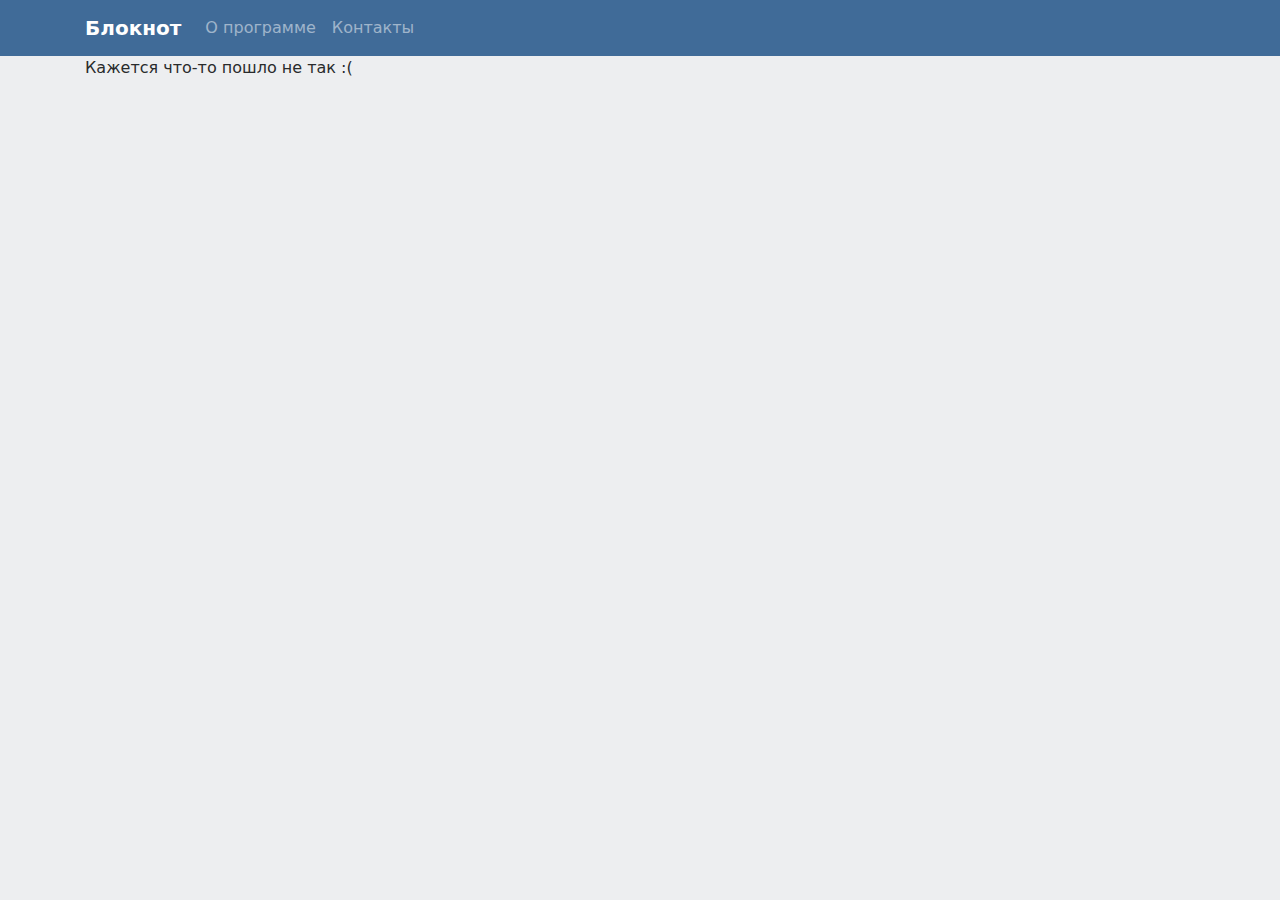
<file: index.html>
<!doctype html>
<html lang="ru">
<head>
	<meta charset="utf-8">
	<meta name="viewport" content="width=device-width, initial-scale=1.0">
	<title>Блокнот</title>
	<!--Импорт Bootstrap-->
	<link rel="stylesheet" type="text/css" href="./assets/Bootstrap/bootstrap.min.css">
	<!--Импорт всех стилей-->
	<link rel="stylesheet" type="text/css" href="./css/main.css">
	<link rel="stylesheet" type="text/css" href="./css/navbar.css">
</head>
<body>
	<nav class="navbar navbar-inverse navbar-toggleable-md fixed-top">
		<button type="button" class="navbar-toggler navbar-toggler-right" data-toggle="collapse" data-target="#navcollapse">
			<span class="navbar-toggler-icon"></span>
		</button>
		<div class="container">
			<a v-on:click.prevent="gotoMain" href="#" class="navbar-brand">Блокнот</a>
			<div class="collapse navbar-collapse" id="navcollapse">
				<ul class="navbar-nav mr-auto">
					<li class="nav-item"><a v-on:click.prevent="gotoAbout" href="#" class="nav-link">О программе</a></li>
					<li class="nav-item"><a v-on:click.prevent="gotoContact" href="#" class="nav-link">Контакты</a></li>
				</ul>
			</div>
		</div>
	</nav>
	<div class="container">
		<div id="app">
			
		</div>
	</div>
	<!--Импорт JQuery-->
	<script type="text/javascript" src="./assets/JQuery/jquery-3.2.1.min.js"></script>
	<!--Импорт Tether-->
	<script type="text/javascript" src="./assets/Tether/tether.min.js"></script>
	<!--Импорт Bootstrap-->
	<script type="text/javascript" src="./assets/Bootstrap/bootstrap.min.js"></script>
	<!--Импорт Vue.js-->
	<script type="text/javascript" src="./assets/Vue/vue.js"></script>
	<script type="text/javascript" src="./assets/Vue/vue-router.min.js"></script>
	<!--Приложение-->
	<script type="text/javascript">

		const NotFound = { template: '<p>Кажется что-то пошло не так :(</p>' }
		const Home = { template: '<p>главная</p>' }
		const About = { template: '<p>о нас</p>' }
		const routes = {
			'/': Home,
			'/about': About
		}
		new Vue({
			el: '#app',
			data: {
				currentRoute: window.location.pathname
			},
			computed: {
				ViewComponent () {
					return routes[this.currentRoute] || NotFound
				}
			},
			render (h) { return h(this.ViewComponent) }
		})
	</script>
</body>
</html>
</file>
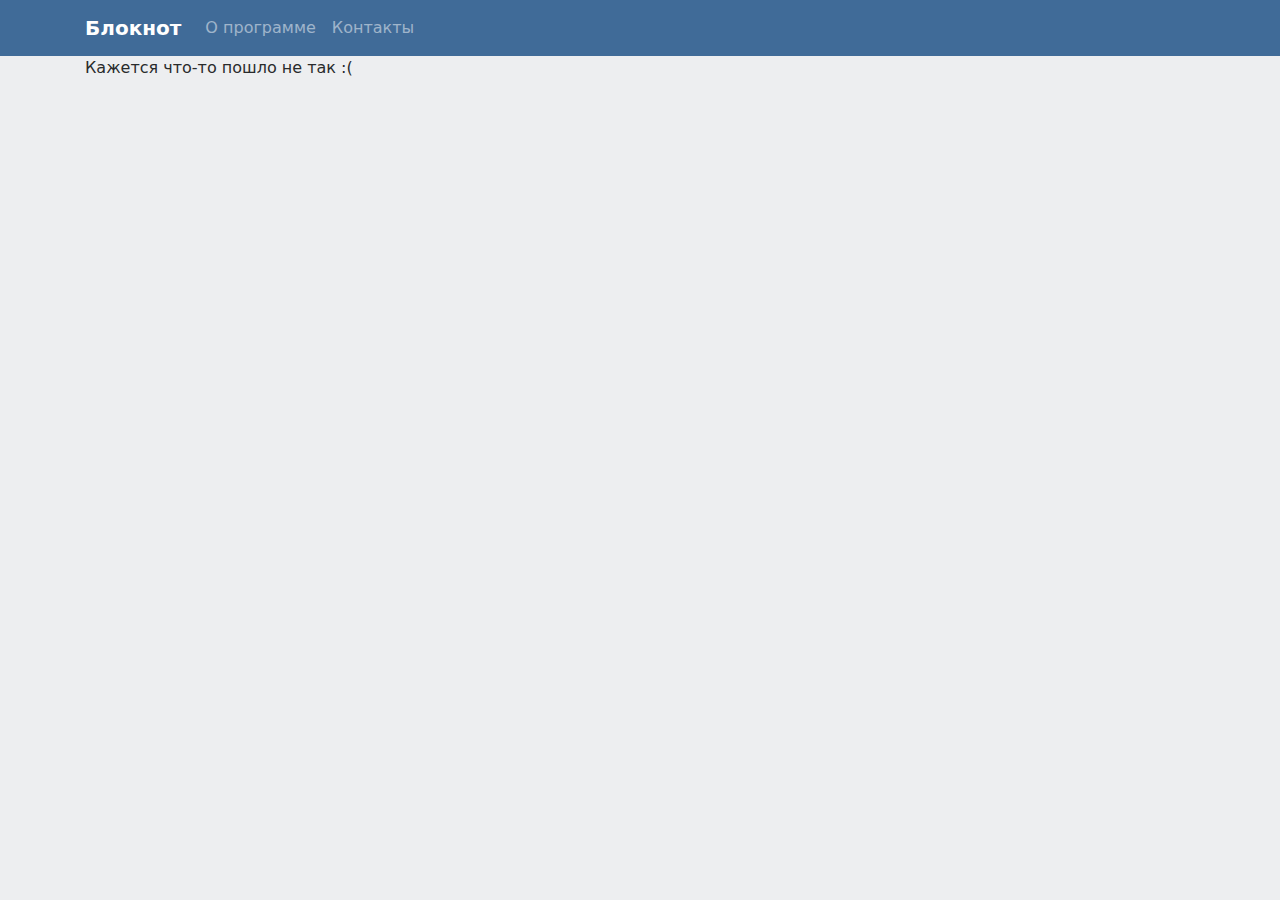
<file: html/index.html>
<!doctype html>
<html lang="ru">
<head>
	<meta charset="utf-8">
	<meta name="viewport" content="width=device-width, initial-scale=1.0">
	<title>Блокнот</title>
	<!--Импорт Bootstrap-->
	<link rel="stylesheet" type="text/css" href="../assets/Bootstrap/bootstrap.min.css">
	<!--Импорт всех стилей-->
	<link rel="stylesheet" type="text/css" href="../css/main.css">
	<link rel="stylesheet" type="text/css" href="../css/navbar.css">
</head>
<body>
	<nav class="navbar navbar-inverse navbar-toggleable-md fixed-top">
		<button type="button" class="navbar-toggler navbar-toggler-right" data-toggle="collapse" data-target="#navcollapse">
			<span class="navbar-toggler-icon"></span>
		</button>
		<div class="container">
			<a v-on:click.prevent="gotoMain" href="#" class="navbar-brand">Блокнот</a>
			<div class="collapse navbar-collapse" id="navcollapse">
				<ul class="navbar-nav mr-auto">
					<li class="nav-item"><a v-on:click.prevent="gotoAbout" href="#" class="nav-link">О программе</a></li>
					<li class="nav-item"><a v-on:click.prevent="gotoContact" href="#" class="nav-link">Контакты</a></li>
				</ul>
			</div>
		</div>
	</nav>
	<div class="container">
		<div id="app">
			
		</div>
	</div>
	<!--Импорт JQuery-->
	<script type="text/javascript" src="../assets/JQuery/jquery-3.2.1.min.js"></script>
	<!--Импорт Tether-->
	<script type="text/javascript" src="../assets/Tether/tether.min.js"></script>
	<!--Импорт Bootstrap-->
	<script type="text/javascript" src="../assets/Bootstrap/bootstrap.min.js"></script>
	<!--Импорт Vue.js-->
	<script type="text/javascript" src="../assets/Vue/vue.js"></script>
	<script type="text/javascript" src="../assets/Vue/vue-router.min.js"></script>
	<!--Приложение-->
	<script type="text/javascript">

		const NotFound = { template: '<p>Кажется что-то пошло не так :(</p>' }
		const Home = { template: '<p>главная</p>' }
		const About = { template: '<p>о нас</p>' }
		const routes = {
			'/': Home,
			'/about': About
		}
		new Vue({
			el: '#app',
			data: {
				currentRoute: window.location.pathname
			},
			computed: {
				ViewComponent () {
					return routes[this.currentRoute] || NotFound
				}
			},
			render (h) { return h(this.ViewComponent) }
		})
	</script>
</body>
</html>
</file>
<file: css/main.css>
body {
	margin: 0;
	margin-top: 56px;
	background-color: #EDEEF0;
}
</file>
<file: css/navbar.css>
.navbar {
	background-color: #406B98;
}
.navbar-brand {
	font-weight: 700;
}
</file>
